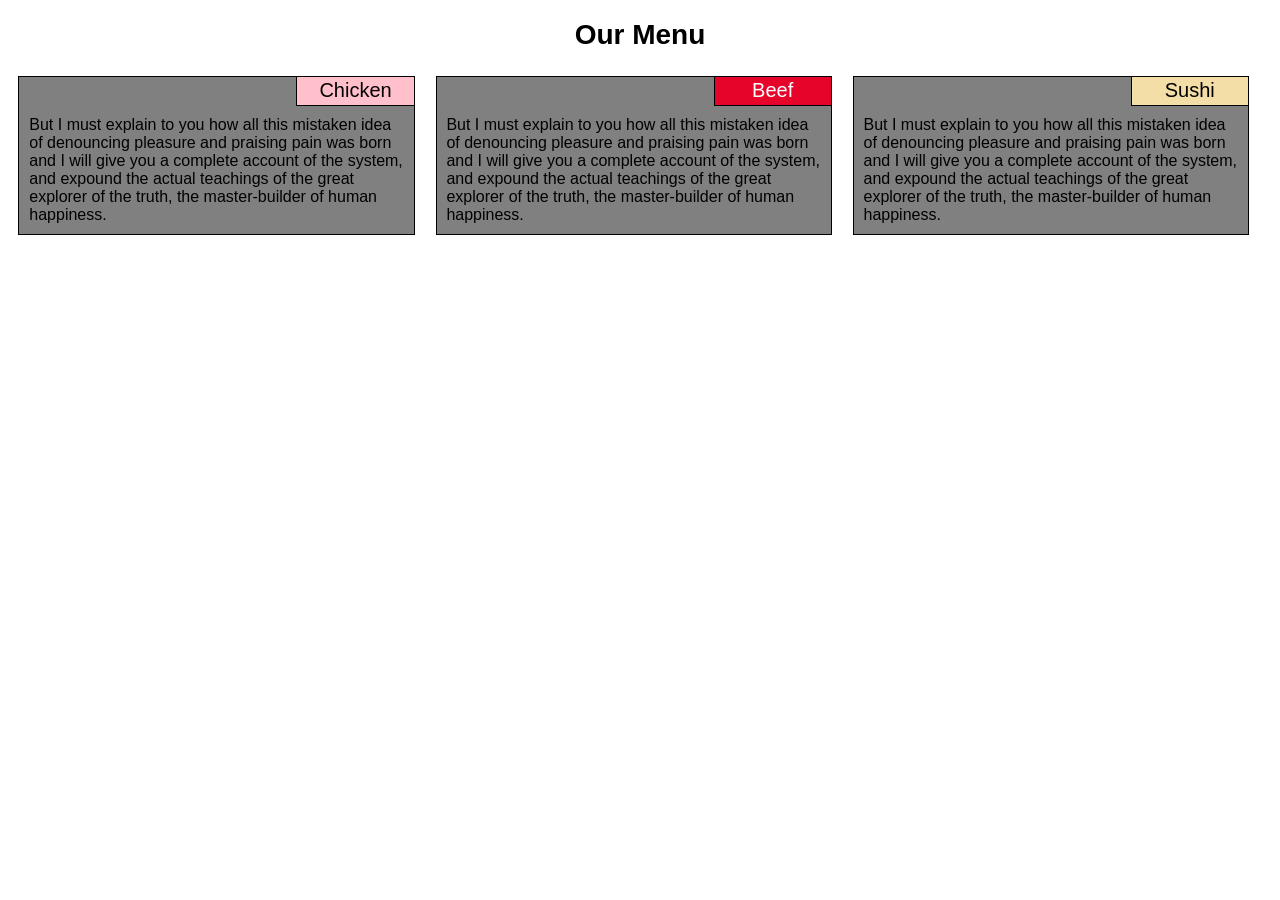
<file: module-2/index.html>
<!DOCTYPE html>
<html>
<head>
	<title>Module 2</title>
	<meta charset="utf-8">
	<meta name="viewport" content="width=device-width, initial-scale=1">
	<link rel="stylesheet" href="style.css">
</head>
<body>

<h1>Our Menu</h1>

<div class="row">
  <div class="col-lg-4 col-md-6">
  	<div class="section">
	  	<p class="section-title" id="chicken">Chicken</p>
	  	<p> But I must explain to you how all this mistaken idea of denouncing pleasure and praising pain was born and I will give you a complete account of the system, and expound the actual teachings of the great explorer of the truth, the master-builder of human happiness.</p>
  	</div>
  </div>
  <div class="col-lg-4 col-md-6">
  	<div class="section">
	  	<p class="section-title" id="beef">Beef</p>
	  	<p> But I must explain to you how all this mistaken idea of denouncing pleasure and praising pain was born and I will give you a complete account of the system, and expound the actual teachings of the great explorer of the truth, the master-builder of human happiness.</p>
  	</div>
  </div>
  <div class="col-lg-4 col-md-12">
  	<div class="section sushi-negative-margin">
	  	<p class="section-title" id="sushi">Sushi</p>
	  	<p> But I must explain to you how all this mistaken idea of denouncing pleasure and praising pain was born and I will give you a complete account of the system, and expound the actual teachings of the great explorer of the truth, the master-builder of human happiness.</p>
  	</div>
  </div>
 </div>

</body>
</html>
</file>
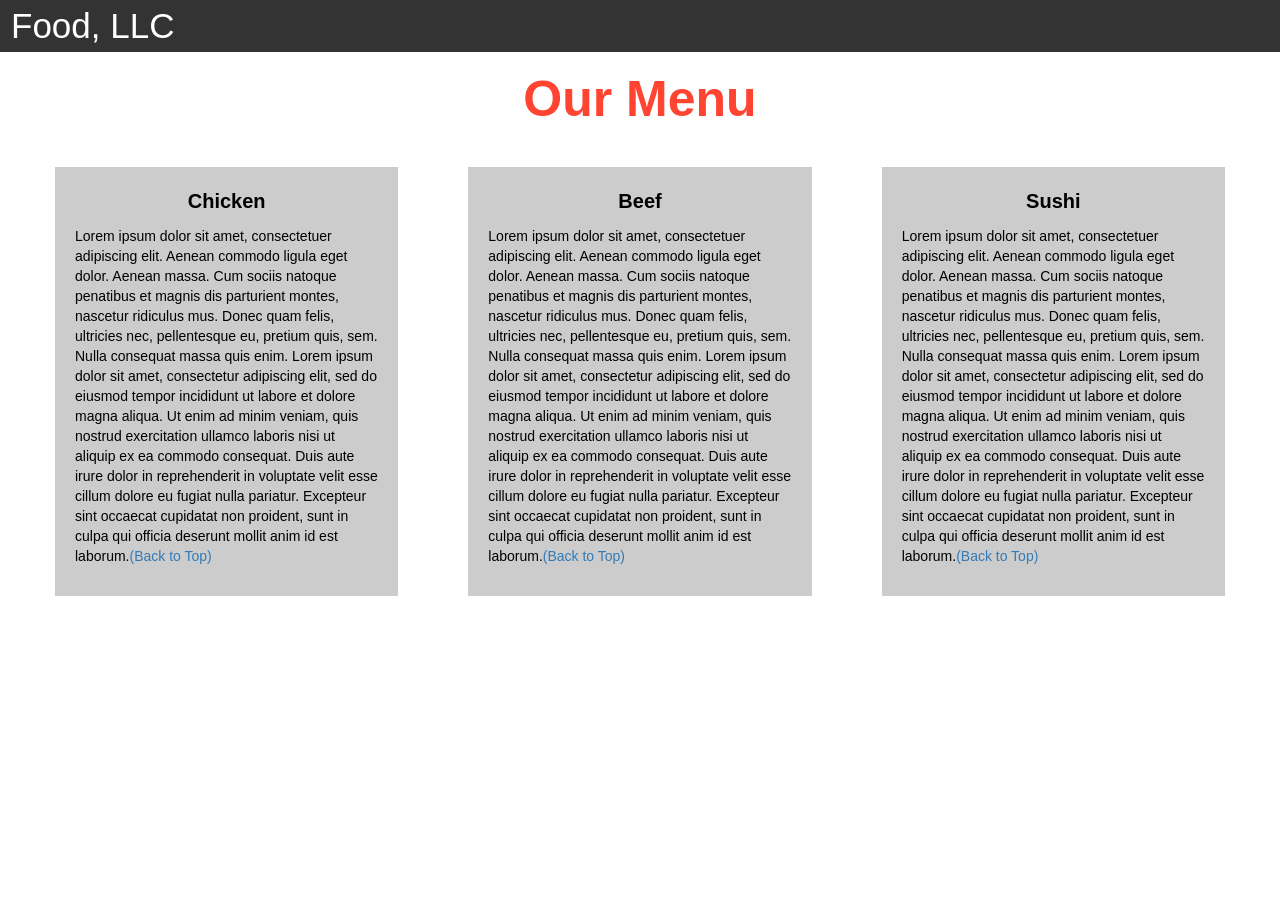
<file: module-3/index.html>
<!DOCTYPE html>
<html>
<head>

<title>MODULE 3</title>

  <meta name="viewport" content="width=device-width, initial-scale=1">
  <link rel="stylesheet" href="https://maxcdn.bootstrapcdn.com/bootstrap/3.3.7/css/bootstrap.min.css">
  <script src="https://ajax.googleapis.com/ajax/libs/jquery/3.3.1/jquery.min.js"></script>
  <script src="https://maxcdn.bootstrapcdn.com/bootstrap/3.3.7/js/bootstrap.min.js"></script>

</head>

<meta name="viewport" content="width=device-width, initial-scale=1">
<link rel="stylesheet" type="text/css" href="style.css">



<body>


<nav class="navbar" id="top">
  <div class="container-fluid">

    <div class="navbar-header">
      <button type="button" class="navbar-toggle" data-toggle="collapse" data-target="#myNavbar">
        <span class="icon-bar"></span>
        <span class="icon-bar"></span>
        <span class="icon-bar"></span> 
      </button>
      <a class="navbar-brand" href="#">Food, LLC</a>
    </div>

    <div class="collapse" id="myNavbar">
      <ul class="nav navbar-nav visible-xs">
        <li><a class="menu-item" href="#">Chicken</a></li>
        <li><a class="menu-item" href="#">Beef</a></li> 
        <li><a class="menu-item" href="#">Sushi</a></li> 
      </ul>
    </div>

  </div>
</nav>

<h1 class="main-title">Our Menu</h1>



<div class="row">

  <div class="col-lg-4 col-md-6 col-sm-12">
    <div class="content-box">
      <p class="item-name">Chicken</p>
      <p>Lorem ipsum dolor sit amet, consectetuer adipiscing elit. Aenean commodo ligula eget dolor. Aenean massa. Cum sociis natoque penatibus et magnis dis parturient montes, nascetur ridiculus mus. Donec quam felis, ultricies nec, pellentesque eu, pretium quis, sem. Nulla consequat massa quis enim. Lorem ipsum dolor sit amet, consectetur adipiscing elit, sed do eiusmod tempor incididunt ut labore et dolore magna aliqua. Ut enim ad minim veniam, quis nostrud exercitation ullamco laboris nisi ut aliquip ex ea commodo consequat. Duis aute irure dolor in reprehenderit in voluptate velit esse cillum dolore eu fugiat nulla pariatur. Excepteur sint occaecat cupidatat non proident, sunt in culpa qui officia deserunt mollit anim id est laborum.<a href="#top">(Back to Top)</a></p>
    </div>
  </div>

  <div class="col-lg-4 col-md-6 col-sm-12">
    <div class="content-box">
      <p class="item-name">Beef</p>
      <p>Lorem ipsum dolor sit amet, consectetuer adipiscing elit. Aenean commodo ligula eget dolor. Aenean massa. Cum sociis natoque penatibus et magnis dis parturient montes, nascetur ridiculus mus. Donec quam felis, ultricies nec, pellentesque eu, pretium quis, sem. Nulla consequat massa quis enim. Lorem ipsum dolor sit amet, consectetur adipiscing elit, sed do eiusmod tempor incididunt ut labore et dolore magna aliqua. Ut enim ad minim veniam, quis nostrud exercitation ullamco laboris nisi ut aliquip ex ea commodo consequat. Duis aute irure dolor in reprehenderit in voluptate velit esse cillum dolore eu fugiat nulla pariatur. Excepteur sint occaecat cupidatat non proident, sunt in culpa qui officia deserunt mollit anim id est laborum.<a href="#top">(Back to Top)</a></p>
    </div>
  </div>


  <div class="col-lg-4 col-md-12 col-sm-12">
    <div class="content-box">
      <p class="item-name">Sushi</p>
      <p>Lorem ipsum dolor sit amet, consectetuer adipiscing elit. Aenean commodo ligula eget dolor. Aenean massa. Cum sociis natoque penatibus et magnis dis parturient montes, nascetur ridiculus mus. Donec quam felis, ultricies nec, pellentesque eu, pretium quis, sem. Nulla consequat massa quis enim. Lorem ipsum dolor sit amet, consectetur adipiscing elit, sed do eiusmod tempor incididunt ut labore et dolore magna aliqua. Ut enim ad minim veniam, quis nostrud exercitation ullamco laboris nisi ut aliquip ex ea commodo consequat. Duis aute irure dolor in reprehenderit in voluptate velit esse cillum dolore eu fugiat nulla pariatur. Excepteur sint occaecat cupidatat non proident, sunt in culpa qui officia deserunt mollit anim id est laborum.<a href="#top">(Back to Top)</a></p>
    </div>
  </div>

</div>


</body>
</html>
</file>
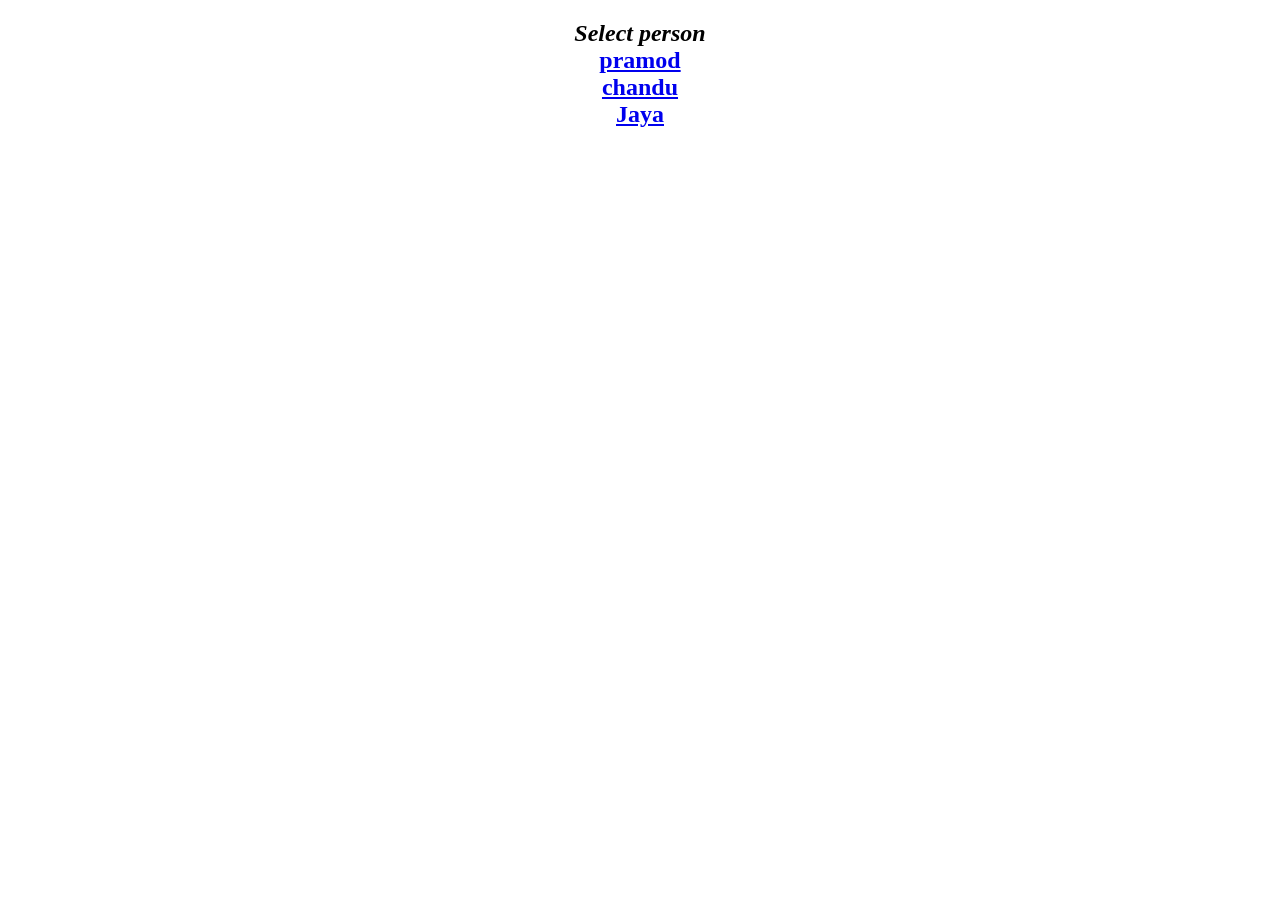
<file: results/index.html>
<!doctype html>
<!DOCTYPE html>
<html>
<head>
	<title>Friends</title>
</head>
<body>
	<h2 align="center" ><i>Select person</i> <br>
		<a href="pramod.html">pramod</a> <br>
		<a href="chandu.html">chandu</a><br>
		<a href="jaya.html">Jaya</a>
		
	</h2>

</body>
</html>
</file>
<file: module-2/style.css>
* {
  box-sizing: border-box;
	position: relative;
}
h1 {
	position: relative;
	width: 100%;
	text-align: center;
  margin-bottom: 15px;
  font-family: Helvetica;
  font-size: 1.75em;
}
p {
  width: 95%;
  height: 100%;
  margin-top: 10px;
  margin-right: auto;
  margin-left: auto;
  margin-bottom: 10px;
  font-family: Helvetica;
  color: black;
}
/* Simple Responsive Framework. */
.row {
  width: 100%;
}
.section {
	position: relative;
	width: 95%;
	border: 1px solid black;
	background-color: #808080;
	margin: auto;
	margin-top: 2.5%;
	margin-bottom: 2.5%;
	padding-top: 0px;
}
.section-title {
	position: relative;
	width: 30%;
	height: 30px;
	border: 1px solid black;
	text-align: center;
  font-family: Helvetica;
  font-size: 1.25em;
	padding-top: 2px;
	margin-top: -1px;
	margin-right: -1px;
	margin-bottom: 2px;
}
#chicken{
	background-color: #ffc0cb;
}
#beef{
	background-color: #e7042b;
  color: white;
}
#sushi{
	background-color: #f2dea6;
}
/********** Large devices only **********/
@media (min-width: 992px) {
  .col-lg-1, .col-lg-2, .col-lg-3, .col-lg-4, .col-lg-5, .col-lg-6, .col-lg-7, .col-lg-8, .col-lg-9, .col-lg-10, .col-lg-11, .col-lg-12 {
    float: left;
  }
  .col-lg-1 {
    width: 8.33%;
  }
  .col-lg-2 {
    width: 16.66%;
  }
  .col-lg-3 {
    width: 25%;
  }
  .col-lg-4 {
    width: 33%;
  }
  .col-lg-5 {
    width: 41.66%;
  }
  .col-lg-6 {
    width: 50%;
  }
  .col-lg-7 {
    width: 58.33%;
  }
  .col-lg-8 {
    width: 66.66%;
  }
  .col-lg-9 {
    width: 74.99%;
  }
  .col-lg-10 {
    width: 83.33%;
  }
  .col-lg-11 {
    width: 91.66%;
  }
  .col-lg-12 {
    width: 100%;
  }
}
/********** Medium devices only **********/
@media (min-width: 768px) and (max-width: 991px) {
  .col-md-1, .col-md-2, .col-md-3, .col-md-4, .col-md-5, .col-md-6, .col-md-7, .col-md-8, .col-md-9, .col-md-10, .col-md-11, .col-md-12 {
    float: left;
  }
  .col-md-1 {
    width: 8.33%;
  }
  .col-md-2 {
    width: 16.66%;
  }
  .col-md-3 {
    width: 25%;
  }
  .col-md-4 {
    width: 33%;
  }
  .col-md-5 {
    width: 41.66%;
  }
  .col-md-6 {
    width: 50%;
  }
  .col-md-7 {
    width: 58.33%;
  }
  .col-md-8 {
    width: 66.66%;
  }
  .col-md-9 {
    width: 74.99%;
  }
  .col-md-10 {
    width: 83.33%;
  }
  .col-md-11 {
    width: 91.66%;
  }
  .col-md-12 {
    width: 100%;
  }
  .sushi-negative-margin {
  	margin-left: 1.25%;
    margin-right: 1.25%;
    margin-top: 1.25%;
  	width: 97.5%
  }
}
</file>
<file: module-3/style.css>
.container-fluid{
	margin: 0;
	padding: 0;
}

.navbar{
	border-radius: 0px;
	background-color: rgba(0,0,0,0.8);
}

.navbar-brand{
  font-size: 35px;
  color: white;
  padding-left: 25px;
}

.navbar-brand:hover{
	color: white;
}

.nav{
	margin: 0;
	padding: 0;
}

.navbar-nav{
  font-size: 25px;
  text-align: center;
  margin: 0;
  padding: 0;
}

.navbar-toggle{
	border: 2px solid white;
	margin-right: 25px;
}

.icon-bar{
	background-color: white;
}


.main-title{
  margin-bottom: 15px;
  text-align: center;
  color: #ff4532;
  font-size: 50px;
  font-family: "Comic Sans MS", cursive, sans-serif;
  font-weight: bold;
}

li{
	box-sizing: border-box;
	width: 100%;
}

.menu-item{
	padding: 0;
	margin: 0;
	width: 100%;
	background-color: white;
	border-bottom: 1px solid black;
	color: black;
	display: block;
}

.menu-item:hover{
	background-color: rgba(0,0,0,0.9);
	color: rgba(0,0,0,0.4);
}



.row{
	margin: 20px;
}

.content-box{
	margin: 20px;
	width: auto;
	height: auto;
	color: black;
	background-color: rgba(0,0,0,0.2);
	font-family: "Comic Sans MS", cursive, sans-serif;
	padding: 20px;
}

.item-name{
	text-align: center;
	font-size: 20px;
	font-weight: bold;
}

#top{

}
</file>
